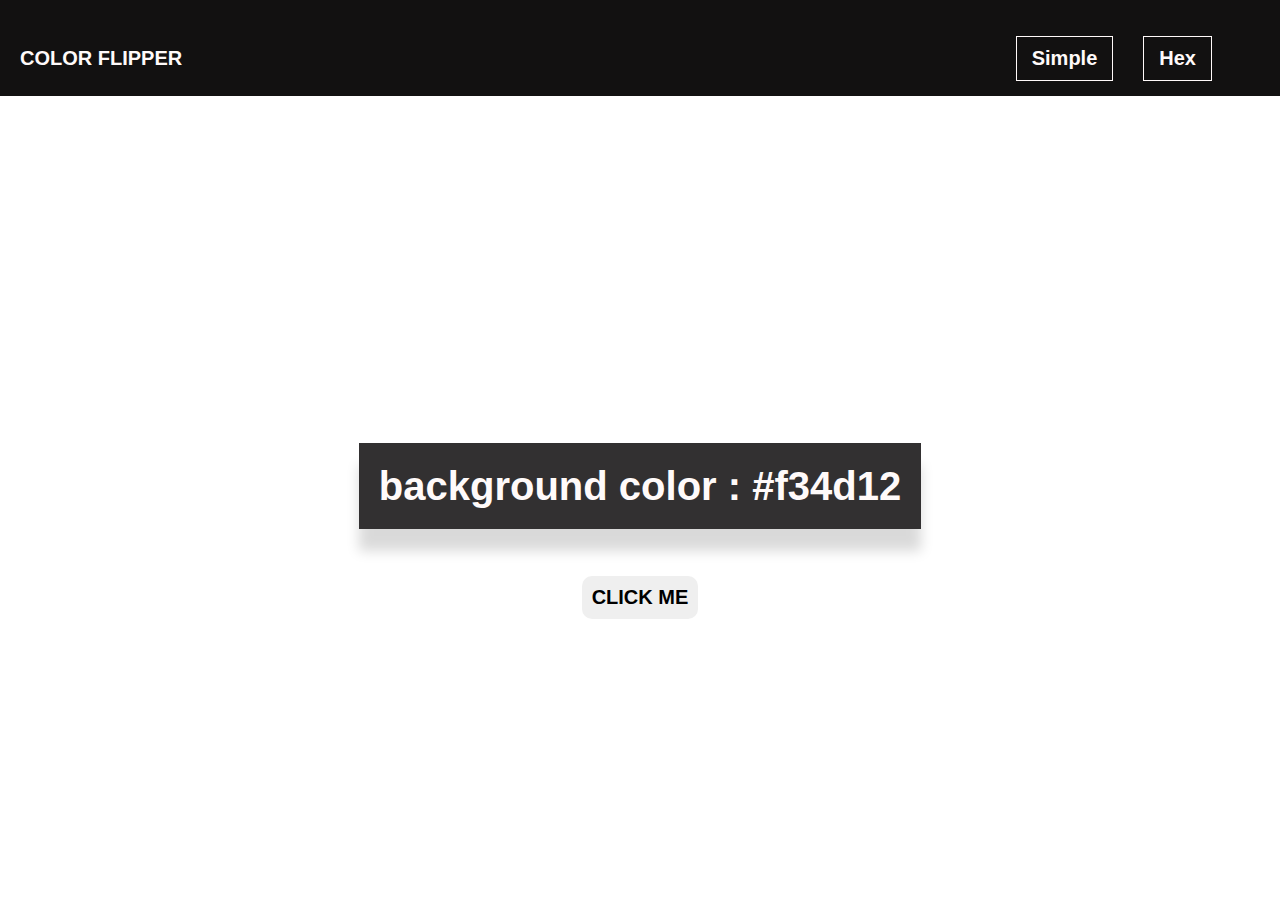
<file: index.html>
<!DOCTYPE html>
<html lang="en">
  <head>
    <meta charset="UTF-8" />
    <meta http-equiv="X-UA-Compatible" content="IE=edge" />
    <meta name="viewport" content="width=device-width, initial-scale=1.0" />
    <title>Baclground color flipper</title>

    <!-- fontAwesome cdn -->
    <link
      rel="stylesheet"
      href="https://cdnjs.cloudflare.com/ajax/libs/font-awesome/6.2.1/css/all.min.css"
      integrity="sha512-MV7K8+y+gLIBoVD59lQIYicR65iaqukzvf/nwasF0nqhPay5w/9lJmVM2hMDcnK1OnMGCdVK+iQrJ7lzPJQd1w=="
      crossorigin="anonymous"
      referrerpolicy="no-referrer"
    />
    <!-- normalize css -->
    <link rel="stylesheet" href="./styles/normalize.css" />
    <!-- custom css -->
    <link rel="stylesheet" href="./styles/style.css" />
  </head>
  <body>
    <nav>
      <div class="nav-bar">
        <h4>color flipper</h4>
        <ul class="nav-links">
          <li><a href="index.html">simple</a></li>
          <li><a href="hex.html">hex</a></li>
        </ul>
      </div>
    </nav>

    <main>
      <h1>background color : <span class="colors">#f34d12</span></h1>

      <button class="btn-click" id="btn">click me</button>
    </main>

    <!-- custom script -->
    <script src="./scripts/script.js"></script>
  </body>
</html>
</file>
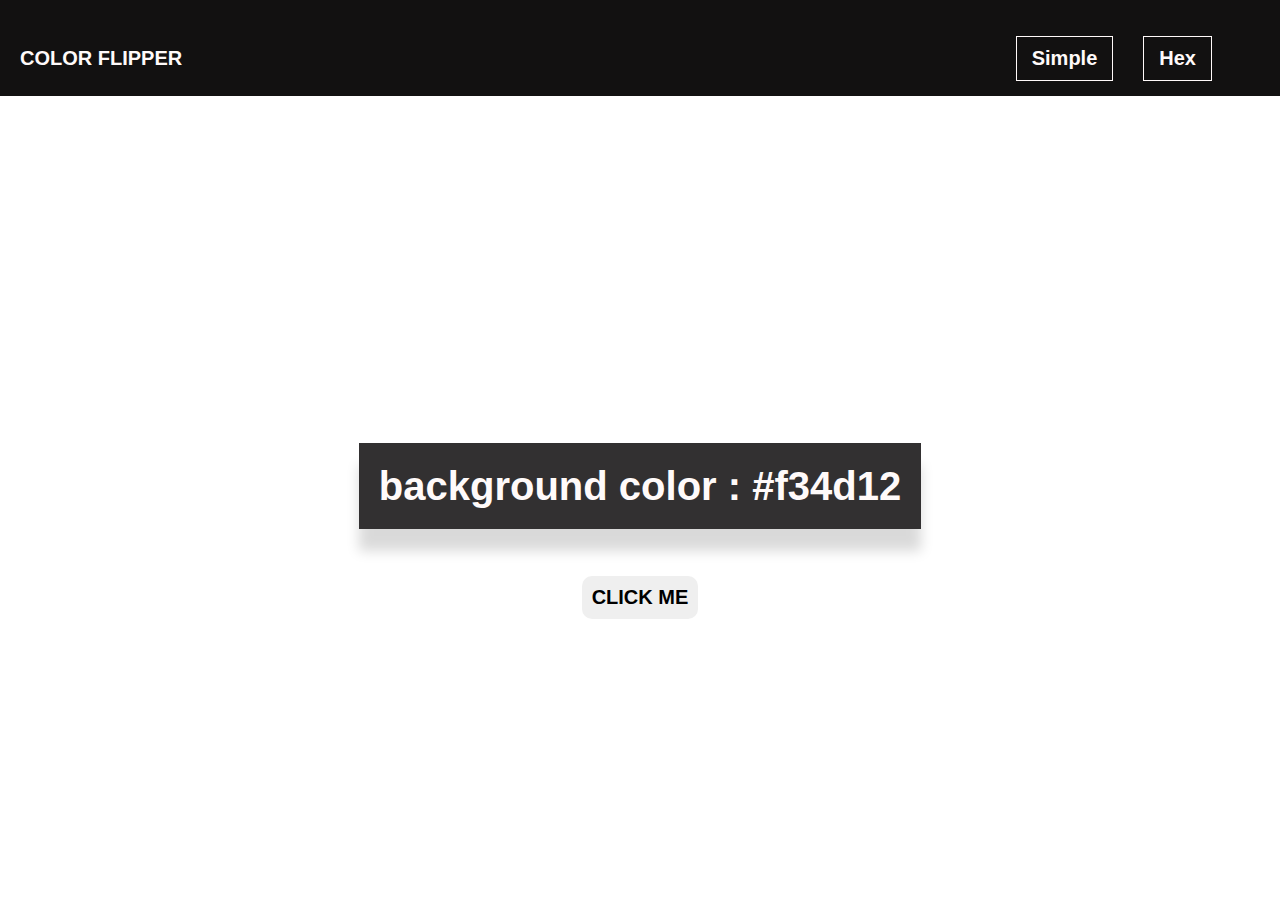
<file: hex.html>
<!DOCTYPE html>
<html lang="en">
  <head>
    <meta charset="UTF-8" />
    <meta http-equiv="X-UA-Compatible" content="IE=edge" />
    <meta name="viewport" content="width=device-width, initial-scale=1.0" />
    <title>Baclground color flipper</title>

    <!-- fontAwesome cdn -->
    <link
      rel="stylesheet"
      href="https://cdnjs.cloudflare.com/ajax/libs/font-awesome/6.2.1/css/all.min.css"
      integrity="sha512-MV7K8+y+gLIBoVD59lQIYicR65iaqukzvf/nwasF0nqhPay5w/9lJmVM2hMDcnK1OnMGCdVK+iQrJ7lzPJQd1w=="
      crossorigin="anonymous"
      referrerpolicy="no-referrer"
    />
    <!-- normalize css -->
    <link rel="stylesheet" href="./styles/normalize.css" />
    <!-- custom css -->
    <link rel="stylesheet" href="./styles/style.css" />
  </head>
  <body>
    <nav>
      <div class="nav-bar">
        <h4>color flipper</h4>
        <ul class="nav-links">
          <li><a href="index.html">simple</a></li>
          <li><a href="hex.html">hex</a></li>
        </ul>
      </div>
    </nav>

    <main>
      <h1>background color : <span class="colors">#f34d12</span></h1>

      <button class="btn-click" id="btn">click me</button>
    </main>

    <!-- custom script -->
    <script src="scripts/hex.js"></script>
  </body>
</html>
</file>
<file: styles/style.css>
*,
*::after,
::before {
  margin: 0;
  padding: 0;
  box-sizing: border-box;
  outline: none;
}
html {
  font-size: 16px;
}
:root {
  --clr-metalic-seaweed: #177e89ff;
  --clr-eagle-green: #084c61ff;
  --clr-granium-lake: #db3a34ff;
  --clr-yellow-red: #ffc857ff;
  --clr-jet: #323031ff;
  --clr-white: #fffafa;
  --clr-black: #000000;
  --clr-box-shadow: 0px 22px 12px rgba(0, 0, 0, 0.15);
}

body {
  height: 90vh;
  width: 100%;
  margin: auto;
  display: flex;
  flex-direction: column;
  align-items: center;
  font-family: sans-serif;
}
/* global css */
img {
  width: 100%;
  height: auto;
}
a {
  text-decoration: none;
  color: #fffafa;
}
li {
  list-style: none;
}
nav {
  width: 100%;

  background-color: #121111;
  height: 6rem;
  color: #fffafa;
  padding-top: 1rem;
  padding-right: 3rem;
}
h4 {
  font-size: 1.25rem;
  text-transform: uppercase;
}
.nav-bar {
  display: flex;
  margin: 20px;
  align-items: center;
  justify-content: space-between;
  font-size: 1.25rem;
  font-weight: 900;
}
.nav-links {
  display: flex;
  align-items: center;
  gap: 30px;
  color: #fffafa;
  cursor: pointer;
  text-transform: capitalize;
  /* padding-right: 15px; */
}
.nav-links li {
  border: 1px solid #fffafa;
  padding: 10px 15px;
}

main {
  display: flex;
  flex-direction: column;
  margin-top: 20rem;
  gap: 20px;
}
h1 {
  font-size: 2.5rem;
  background-color: var(--clr-jet);
  padding: 20px;

  color: #fffafa;
  box-shadow: var(--clr-box-shadow);
}
.btn-click {
  margin: auto;
  padding: 10px;
  font-weight: 900;
  font-size: 1.25rem;
  text-transform: uppercase;

  cursor: pointer;
  border-radius: 10px;
  border: none;
}
.btn-click:hover {
  background-color: #fffafa;
  transition: 0.3s all;
}
</file>
